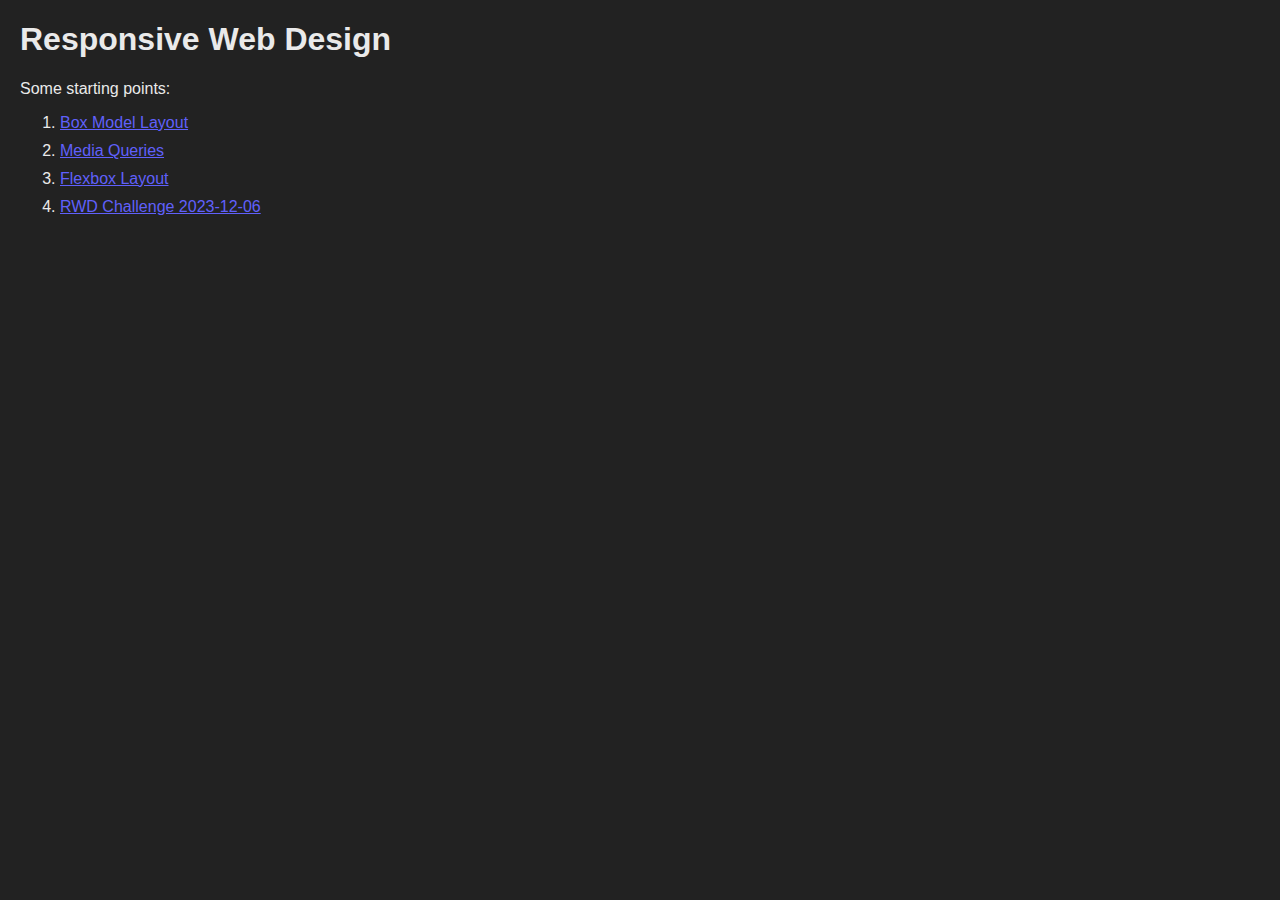
<file: RWD/index.html>
<!DOCTYPE html>
<html lang="en">
<head>
    <meta charset="UTF-8">
    <meta name="viewport" content="width=device-width, initial-scale=1.0">
    <title>Responsive Web Design</title>
    <link rel="stylesheet" href="styles.css">
    <style>
      #content-table li {
        margin-top: 10px;
      }
    </style>
</head>
<body>

    <header>
        <h1>Responsive Web Design</h1>
        <!-- <nav> -->
            <!-- <ul> -->
                <!-- <li><a href="#content-table">Content Table</a></li> -->
            <!-- </ul> -->
        <!-- </nav> -->
    </header>

    <main>
        <p>Some starting points:</p>

        <section id="content-table">
            <!-- <h2>Content Table</h2> -->
            <ol>
              <li><a href="pages/box-model.html">Box Model Layout</a></li>
              <li><a href="pages/media-queries.html">Media Queries</a></li>
              <li><a href="pages/flex-layout.html">Flexbox Layout</a></li>
              <li><a href="pages/challenges/01-RWD-2023-12-06.html">RWD Challenge 2023-12-06</a></li>
            </ol>
        </section>
    </main>
</body>
</html>
</file>
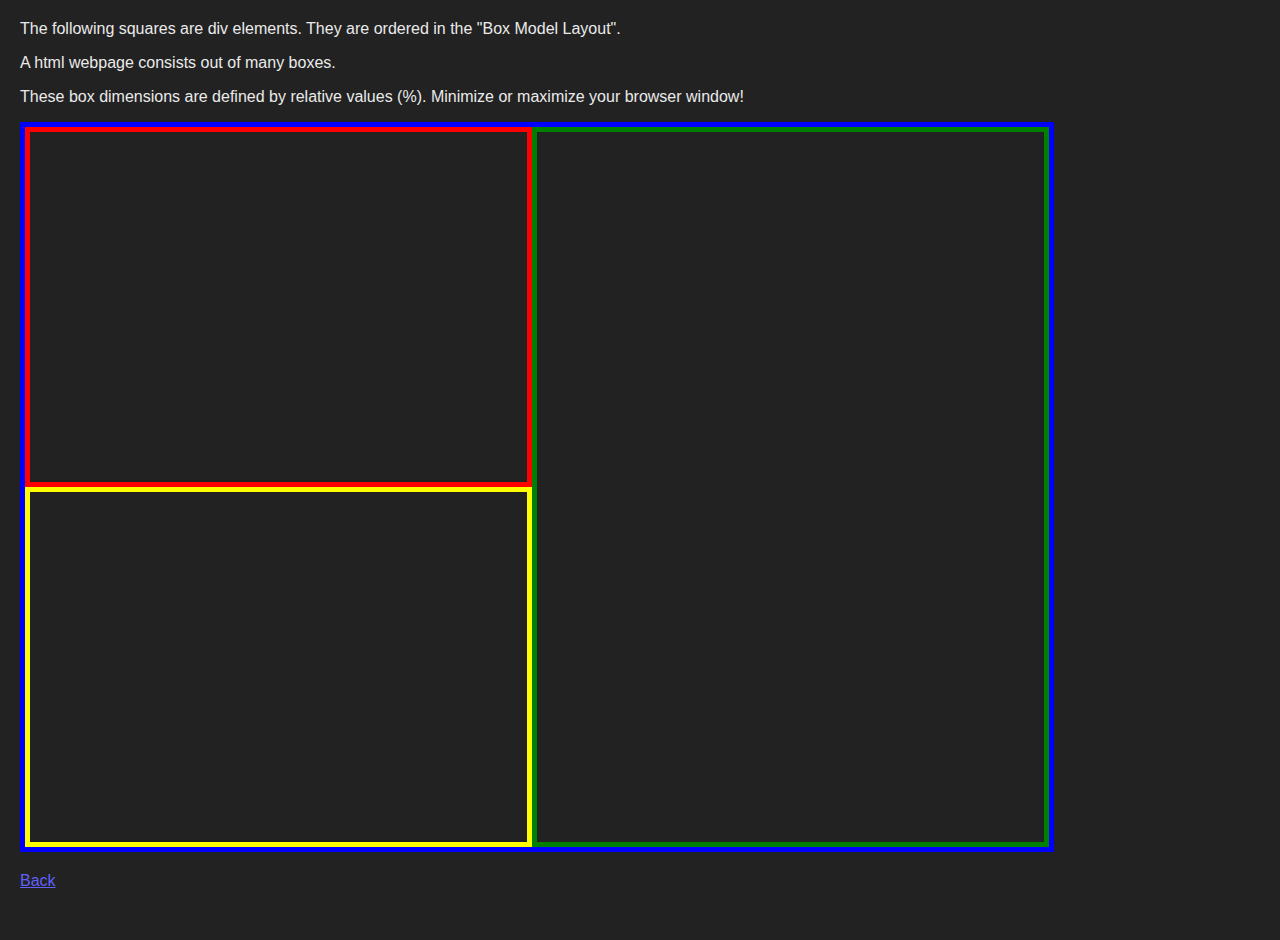
<file: RWD/pages/box-model.html>
<!DOCTYPE html>
<html lang="en">
<head>
    <meta charset="UTF-8">
    <meta name="viewport" content="width=device-width, initial-scale=1.0">
    <title>Responsive Web Design</title>
    <link rel="stylesheet" href="../styles.css">
    <style>
      body {
        height: 100vh;
        width: 100vw;
      }
      #blue {
        border: 5px solid blue;
        width: 80%;
        height: 80%;
        display: flex;
      }
      #wrapper {
        width: 50%;
      }
      #red {
        border: 5px solid red;
        height: calc(50% - 10px);
      }
      #yellow {
        border: 5px solid yellow;
        height: calc(50% - 10px);
      }
      #green {
        border: 5px solid green;
        width: 50%;
        height: calc(100% - 10px);
      }
    </style>
</head>
<body>

  <p>The following squares are div elements. They are ordered in the "Box Model Layout".</p>
  <p>A html webpage consists out of many boxes.</p>
  <p>These box dimensions are defined by relative values (%). Minimize or maximize your browser window!</p>

  <div id="blue">
    <div id="wrapper">
      <div id="red"></div>
      <div id="yellow"></div>
    </div>
    <div id="green"></div>
  </div>

  <div style="margin: 20px 0;">
    <a href="../index.html">Back</a>
  </div>

</body>
</html>
</file>
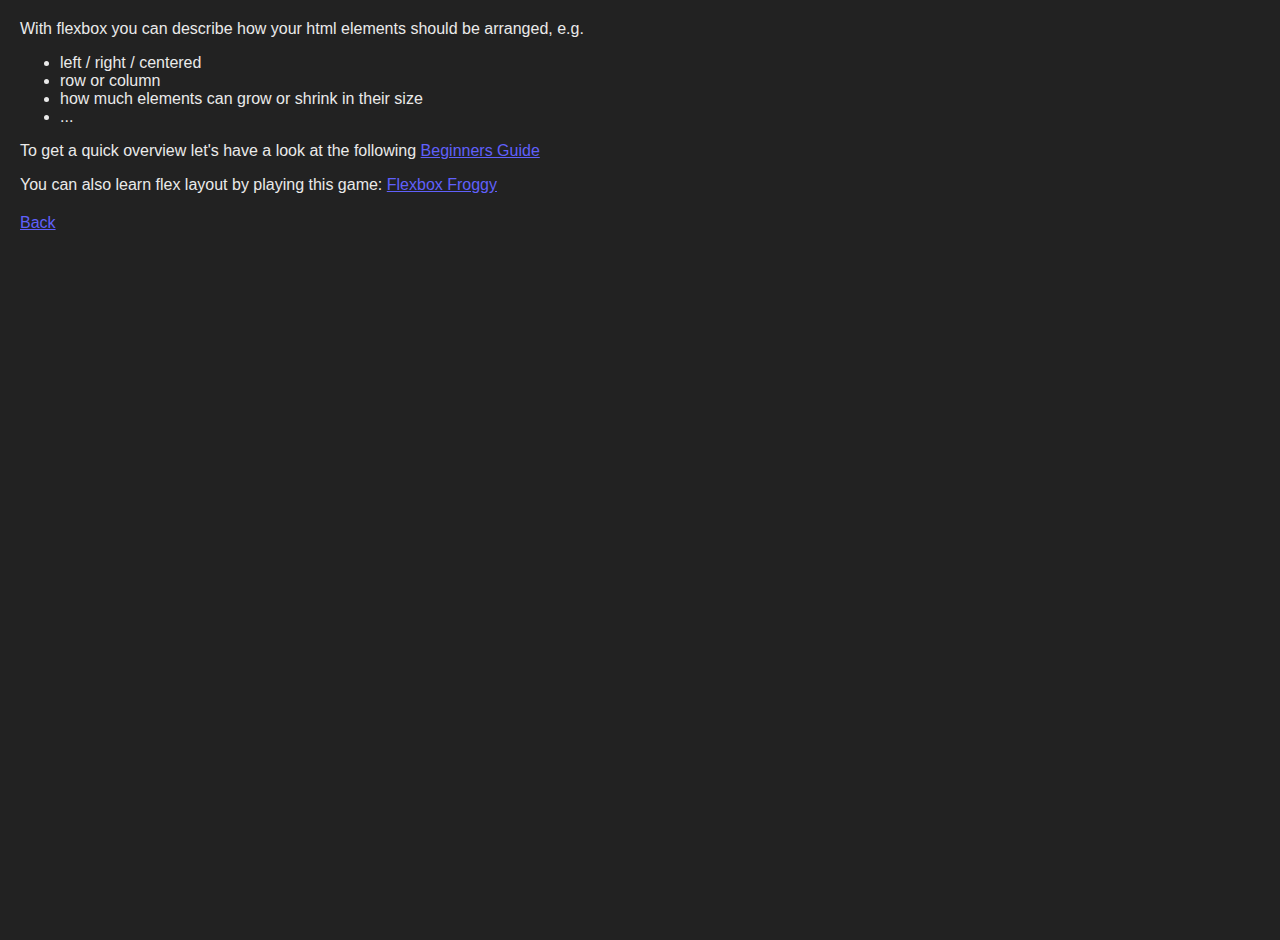
<file: RWD/pages/flex-layout.html>
<!DOCTYPE html>
<html lang="en">
<head>
    <meta charset="UTF-8">
    <meta name="viewport" content="width=device-width, initial-scale=1.0">
    <title>Responsive Web Design</title>
    <link rel="stylesheet" href="../styles.css">
    <style>
      body {
        height: 100vh;
        width: 100vw;
      }
    </style>
</head>
<body>

  <p>With flexbox you can describe how your html elements should be arranged, e.g.</p>
  <ul>
    <li>left / right / centered </li>
    <li>row or column</li>
    <li>how much elements can grow or shrink in their size</li>
    <li>...</li>
  </ul>
  <p>To get a quick overview let's have a look at the following <a href="https://css-tricks.com/snippets/css/a-guide-to-flexbox/" target="_blank">Beginners Guide</a></p>



  <p>You can also learn flex layout by playing this game: <a href="https://flexboxfroggy.com/" target="_blank">Flexbox Froggy</a></p>

  <div style="margin: 20px 0;">
    <a href="../index.html">Back</a>
  </div>

</body>
</html>
</file>
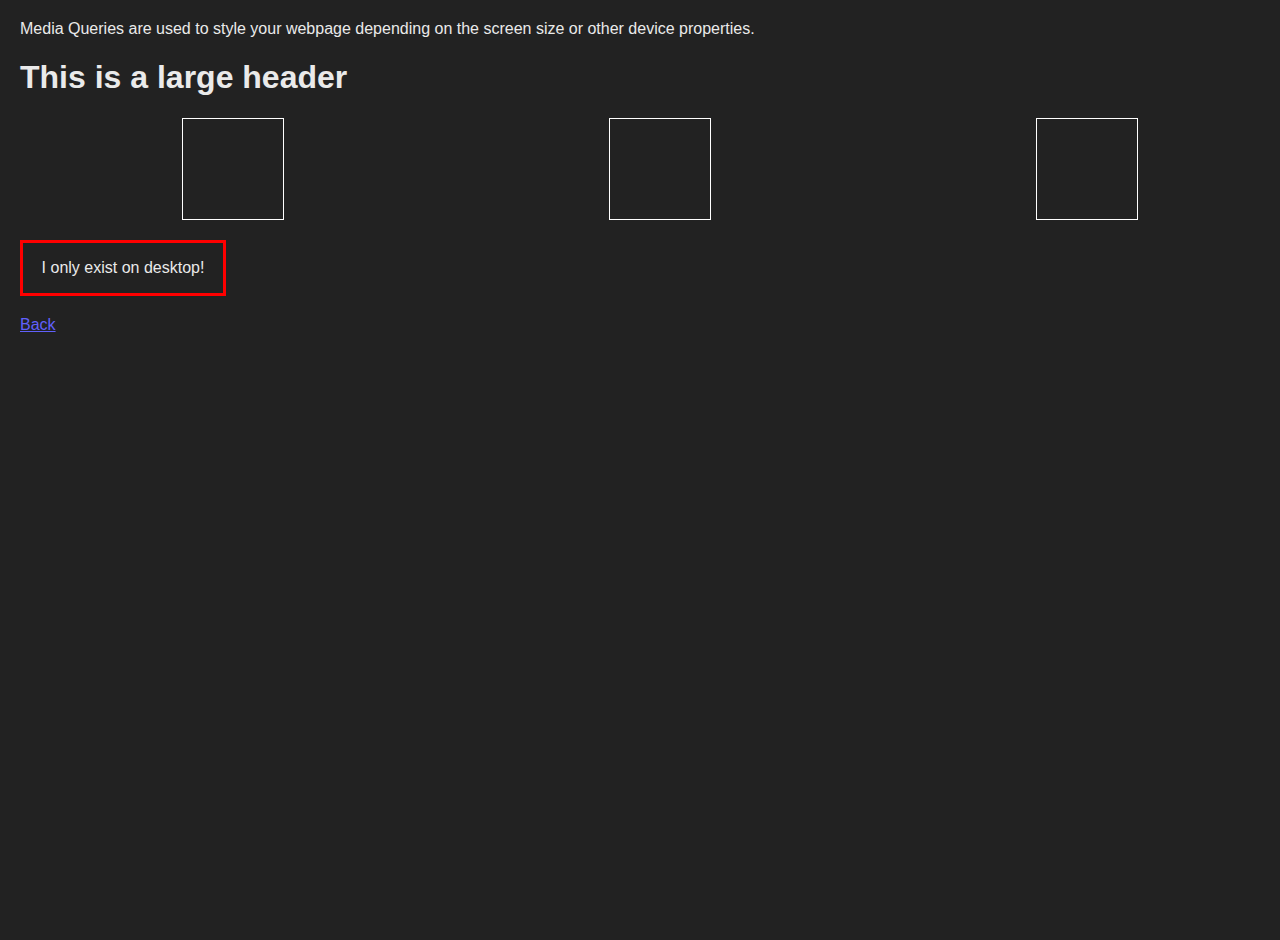
<file: RWD/pages/media-queries.html>
<!DOCTYPE html>
<html lang="en">
<head>
    <meta charset="UTF-8">
    <meta name="viewport" content="width=device-width, initial-scale=1.0">
    <title>Responsive Web Design</title>
    <link rel="stylesheet" href="../styles.css">
    <style>
      body {
        height: 100vh;
        width: 100vw;
      }
      .box-wrapper {
        display: flex;
        flex-wrap: wrap;
        justify-content: space-around;
      }
      .box {
        border: 1px solid white;
        width: 100px;
        height: 100px;
      }
      #hint-desktop, #hint-mobile {
        width: 200px;
        height: 50px;
        margin: 20px 0;
        display: flex;
        justify-content: center;
        align-items: center;
      }
      #hint-desktop {
        border: 3px solid red;
      }
      #hint-mobile {
        border: 3px solid green;
        display: none;
      }

      @media (max-width: 390px) {
        h1 {
          font-size: 14px;
          font-weight: bold;
          text-transform: uppercase;
        }
        .box-wrapper {
          flex-direction: column;
          gap: 8px;
        }
        #hint-desktop {
          display: none;
        }
        #hint-mobile {
          display: flex;
        }
      }
    </style>
</head>
<body>

  <p>Media Queries are used to style your webpage depending on the screen size or other device properties.</p>

  <h1>This is a large header</h1>

  <div class="box-wrapper">
    <div class="box"></div>
    <div class="box"></div>
    <div class="box"></div>
  </div>

  <div id="hint-desktop">I only exist on desktop!</div>
  <div id="hint-mobile">I only exist on mobile!</div>

  <div style="margin: 20px 0;">
    <a href="../index.html">Back</a>
  </div>

</body>
</html>
</file>
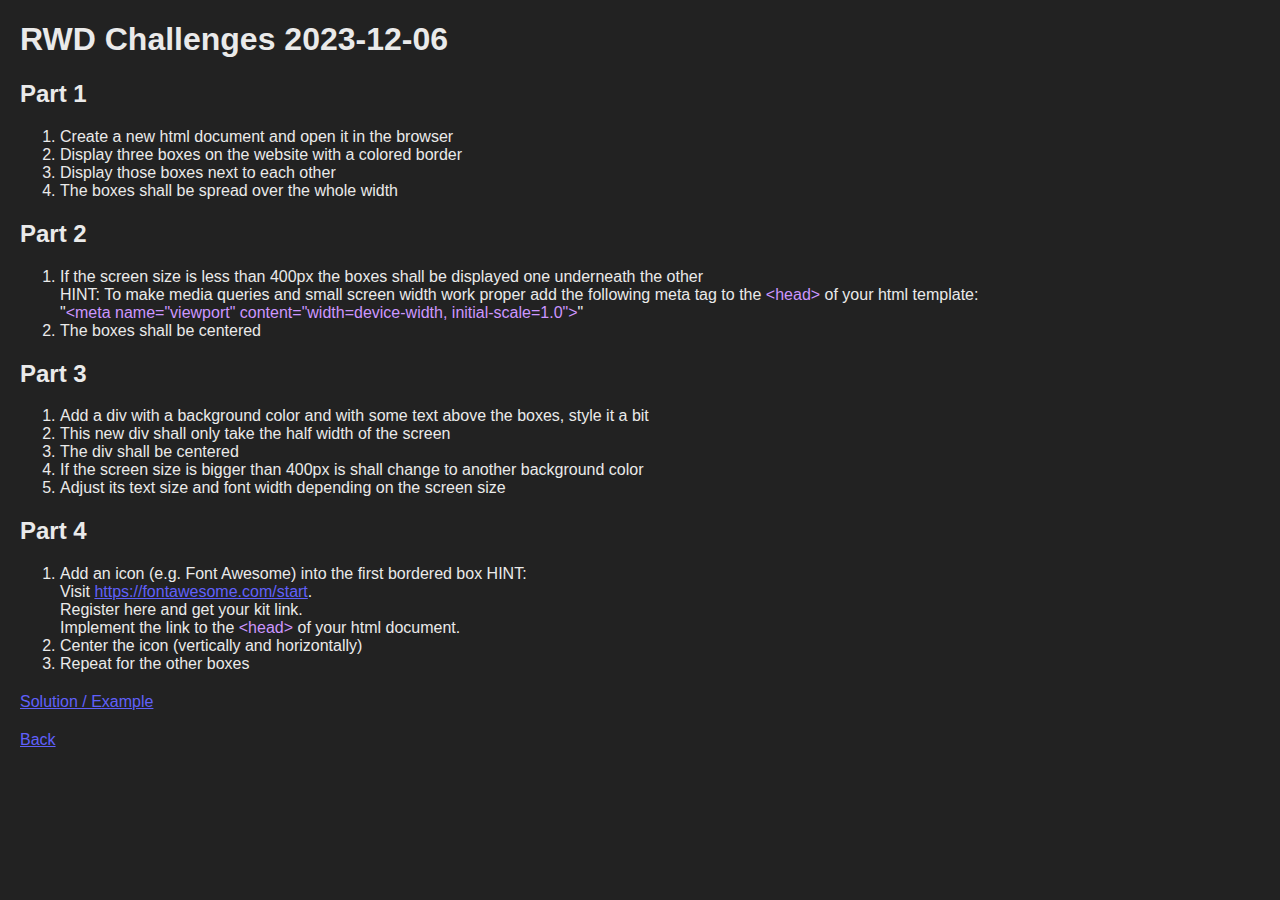
<file: RWD/pages/challenges/01-RWD-2023-12-06.html>
<!DOCTYPE html>
<html lang="en">
<head>
    <meta charset="UTF-8">
    <meta name="viewport" content="width=device-width, initial-scale=1.0">
    <title>Responsive Web Design</title>
    <link rel="stylesheet" href="./../../styles.css">
</head>
<body>

<h1>RWD Challenges 2023-12-06</h1>

<h2>Part 1</h2>
<ol>
    <li>Create a new html document and open it in the browser</li>
    <li>Display three boxes on the website with a colored border</li>
    <li>Display those boxes next to each other</li>
    <li>The boxes shall be spread over the whole width</li>
</ol>

<h2>Part 2</h2>
<ol>
    <li>If the screen size is less than 400px the boxes shall be displayed one underneath the other <br>
        HINT: To make media queries and small screen width work proper add the following meta tag to the <span class="html">&lt;head&gt;</span> of your html template: <br>
        "<span class="html">&lt;meta name="viewport" content="width=device-width, initial-scale=1.0"&gt;</span>"
    </li>
    <li>The boxes shall be centered</li>
</ol>

<h2>Part 3</h2>
<ol>
    <li>Add a div with a background color and with some text above the boxes, style it a bit</li>
    <li>This new div shall only take the half width of the screen</li>
    <li>The div shall be centered</li>
    <li>If the screen size is bigger than 400px is shall change to another background color</li>
    <li>Adjust its text size and font width depending on the screen size</li>
</ol>

<h2>Part 4</h2>
<ol>
    <li>Add an icon (e.g. Font Awesome) into the first bordered box
        HINT: <br>
        Visit <a href="https://fontawesome.com/start">https://fontawesome.com/start</a>. <br>
        Register here and get your kit link. <br>
        Implement the link to the <span class="html">&lt;head&gt;</span> of your html document.</li>
    <li>Center the icon (vertically and horizontally)</li>
    <li>Repeat for the other boxes</li>
</ol>

<div style="margin: 20px 0;">
  <a href="./01-RWD-2023-12-06-solution.html">Solution / Example</a>
</div>

<div style="margin: 20px 0;">
  <a href="../../index.html">Back</a>
</div>

</body>
</html>
</file>
<file: RWD/styles.css>
body {
  background: #222;
  color: rgb(234, 234, 234);
  font-family: Arial, sans-serif;
  margin: 20px;
  box-sizing: border-box;
}

a {
  color: rgb(96, 96, 251);
}

.html {
  color: rgb(204, 150, 255)
}
</file>
